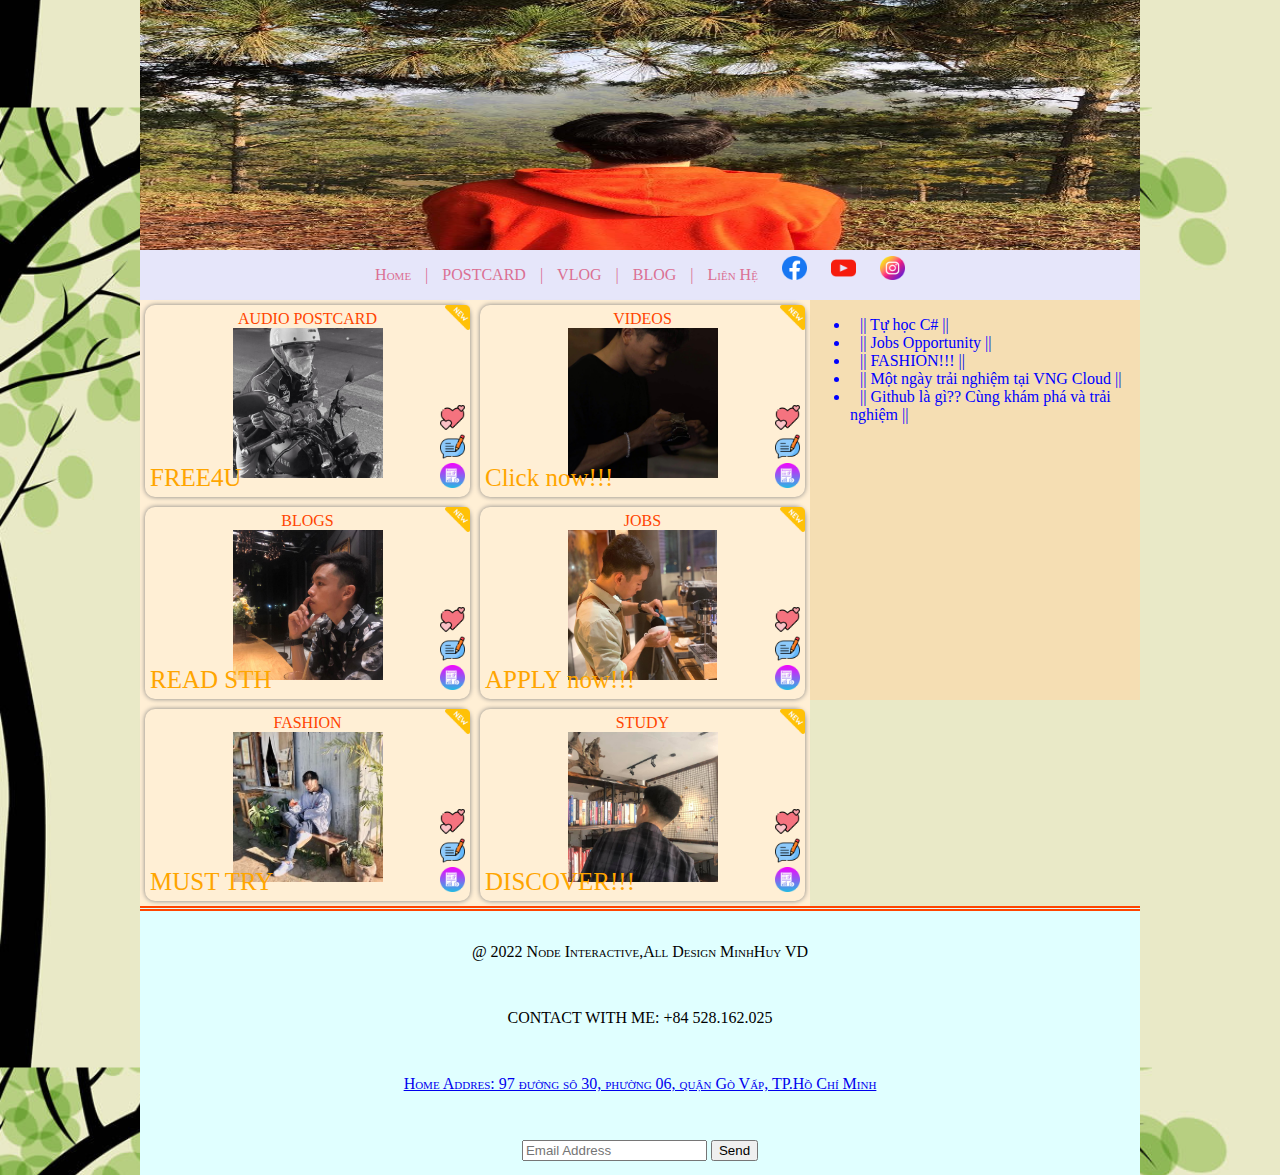
<file: index.html>
<!DOCTYPE html>
<html lang="en">
<head>
    <meta charset="UTF-8">
    <meta http-equiv="X-UA-Compatible" content="IE=edge">
    <meta name="viewport" content="width=device-width, initial-scale=1.0">
    <title>Võ Đình Minh Huy</title>
</head>
<link rel="stylesheet" href="1.Css/baivlab2.css">
<body>
    <div class="container">
        <header></header>
        <nav>
            <a href="index.html">Home</a> |
            <a href="postcard.html">POSTCARD</a> |
            <a href="vlog.html">VLOG</a> |
            <a href="blog.html">BLOG</a> |
            <a href="lienhe.html">Liên Hệ</a>
            <a href="https://www.facebook.com/vdminhhuy/"><img src="hinhanh/facebook.png" width="25px" height="24px"></a>
            <a href="https://www.youtube.com/watch?v=WuhfQRljrck"><img src="hinhanh/youtube.png" width="25px" height="24px"></a>
            <a href="https://www.instagram.com/vdmhuy/"><img src="hinhanh/instagram.png" width="25px" height="24px"></a>
        </nav>
        <article>
            <div class="col-25">
                <div class="prod">
                    <div class="name">AUDIO POSTCARD</div>
                    <img class="image" src="hinhanh/audio.jpg" />
                    <div class="welcome">FREE4U</div>
                    <div class="icons">
                    <img src="hinhanh/heart.png" width="500%">
                    <img src="hinhanh/comment.png"  width="500%">
                    <img src="hinhanh/download.png"  width="500%">
                    </div>
                    <img class="new-icon" src="hinhanh/new.png" />
                </div>
            </div>
            <div class="col-25">
                <div class="prod">
                    <div class="name">VIDEOS</div>
                    <img class="image" src="hinhanh/vlog.jpg" />
                    <div class="welcome">Click now!!!</div>
                    <div class="icons">
                    <img src="hinhanh/heart.png" width="500%" >
                    <img src="hinhanh/comment.png"  width="500%">
                    <img src="hinhanh/download.png"  width="500%">
                    </div>
                    <img class="new-icon" src="hinhanh/new.png" />
                </div>
            </div>
            <div class="col-25">
                <div class="prod">
                    <div class="name">BLOGS</div>
                    <img class="image" src="hinhanh/blog.jpg" />
                    <div class="welcome">READ STH</div>
                    <div class="icons">
                    <img src="hinhanh/heart.png"  width="500%" >
                    <img src="hinhanh/comment.png"  width="500%">
                    <img src="hinhanh/download.png"  width="500%">
                    </div>
                    <img class="new-icon" src="hinhanh/new.png" />
                </div>
            </div>
            <div class="col-25">
                <div class="prod">
                    <div class="name">JOBS</div>
                    <img class="image" src="hinhanh/job.jpg" />
                    <div class="welcome">APPLY now!!!</div>
                    <div class="icons">
                    <img src="hinhanh/heart.png"  width="500%" >
                    <img src="hinhanh/comment.png"  width="500%">
                    <img src="hinhanh/download.png"  width="500%">
                    </div>
                    <img class="new-icon" src="hinhanh/new.png" />
                </div>       
            </div>
            <div class="col-25">
                <div class="prod">
                    <div class="name">FASHION</div>
                    <img class="image" src="hinhanh/fashion.jpg" />
                    <div class="welcome">MUST TRY</div>
                    <div class="icons">
                    <img src="hinhanh/heart.png"  width="500%" >
                    <img src="hinhanh/comment.png"  width="500%">
                    <img src="hinhanh/download.png"  width="500%">
                    </div>
                    <img class="new-icon" src="hinhanh/new.png" />
                </div>        
            </div>
            <div class="col-25">
                <div class="prod">
                    <div class="name">STUDY</div>
                    <img class="image" src="hinhanh/study.jpg" />
                    <div class="welcome">DISCOVER!!!</div>
                    <div class="icons">
                    <img src="hinhanh/heart.png"  width="500%" >
                    <img src="hinhanh/comment.png"  width="500%">
                    <img src="hinhanh/download.png"  width="500%">
                    </div>
                    <img class="new-icon" src="hinhanh/new.png" />
                </div>              
            </div>
        </article>
        <aside>
            <ul>
                <li><a href="https://www.w3schools.com/cs/index.php">|| Tự học C# ||</a></li>
                <li><a href="https://topdev.vn/viec-lam-it/">|| Jobs Opportunity ||</a></li>
                <li><a href="https://www.levi.com/US/en_US/?Camp=SEM*EC*US*EN*Manual_Levis_Brand_Core_OnlineStore_Microsoft_Neutral_US_EN_Remarketing*brand*bing*rmktg*20220307*&&msclkid=8af6ac9d196612323a70cfdacd74b8ce&gclid=8af6ac9d196612323a70cfdacd74b8ce&gclsrc=3p.ds">|| FASHION!!! ||</a></li>
                <li><a href="https://www.youtube.com/watch?v=gZUg1AxNmsY">|| Một ngày trải nghiệm tại VNG Cloud ||</a></li>
                <li><a href="https://github.com/">|| Github là gì?? Cùng khám phá và trải nghiệm ||</a></li>
            </ul>
        </aside>
        <footer>
            <p>@ 2022 Node Interactive,All Design MinhHuy VD</p>
            <p>CONTACT WITH ME: +84 528.162.025</p>
            <a href="https://www.google.com/maps/place/97+S%E1%BB%91+30,+Ph%C6%B0%E1%BB%9Dng+6,+G%C3%B2+V%E1%BA%A5p,+Th%C3%A0nh+ph%E1%BB%91+H%E1%BB%93+Ch%C3%AD+Minh,+Vi%E1%BB%87t+Nam/@10.8449356,106.6760264,17z/data=!3m1!4b1!4m5!3m4!1s0x3175284d62201eb7:0x1745e7d6ac721cf8!8m2!3d10.8449356!4d106.6782151"><p>Home Addres: 97 đường sô 30, phường 06, quận Gò Vấp, TP.Hồ Chí Minh</p></a>
            <div>
                <input type="text" placeholder="Email Address">
                <button class="btn btn-ft">Send</button>
            </div> 
        </footer>
    </div>
</body>
</html>
</file>
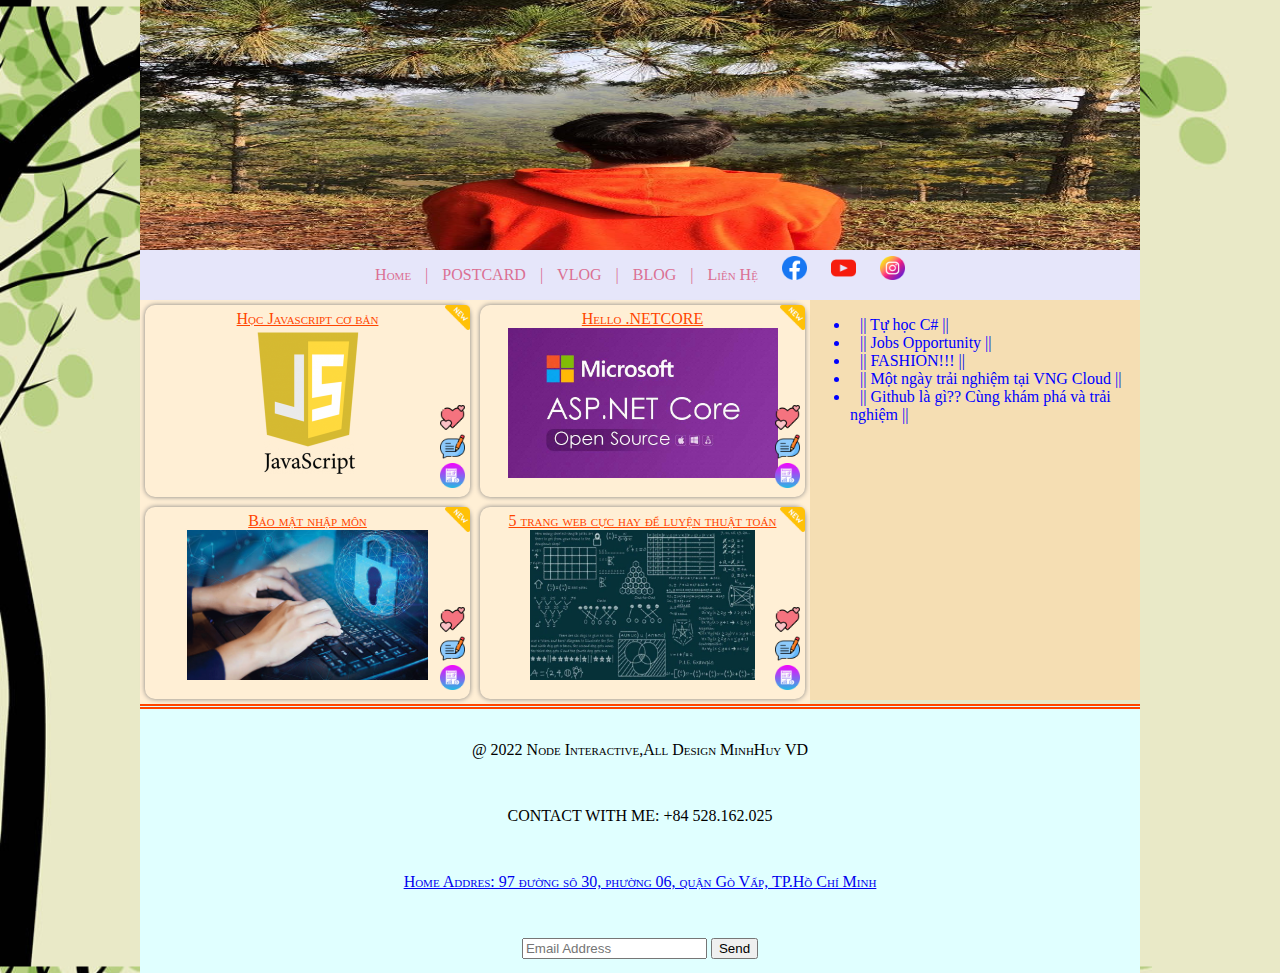
<file: blog.html>
<!DOCTYPE html>
<html lang="en">
<head>
    <meta charset="UTF-8">
    <meta http-equiv="X-UA-Compatible" content="IE=edge">
    <meta name="viewport" content="width=device-width, initial-scale=1.0">
    <title>BLOGS</title>
</head>
<link rel="stylesheet" href="1.Css/blog.css">
<body>
    <div class="container">
        <header></header>
        <nav>
            <a href="index.html">Home</a> |
            <a href="postcard.html">POSTCARD</a> |
            <a href="vlog.html">VLOG</a> |
            <a href="blog.html">BLOG</a> |
            <a href="lienhe.html">Liên Hệ</a>
            <a href="https://www.facebook.com/vdminhhuy/"><img src="hinhanh/facebook.png" width="25px" height="24px"></a>
            <a href="https://www.youtube.com/watch?v=WuhfQRljrck"><img src="hinhanh/youtube.png" width="25px" height="24px"></a>
            <a href="https://www.instagram.com/vdmhuy/"><img src="hinhanh/instagram.png" width="25px" height="24px"></a>
        </nav>
        <article>
            <div class="col-25">
                <div class="prod">
                    <div class="name"><a href="https://toidicodedao.com/2016/03/08/series-javascript-sida-bind-call-va-apply-trong-javascript/">Học Javascript cơ bản</a></div>
                    <img class="image" src="hinhanh/b1a.png" />
                    <div class="icons">
                    <img src="hinhanh/heart.png" width="500%">
                    <img src="hinhanh/comment.png"  width="500%">
                    <img src="hinhanh/download.png"  width="500%">
                    </div>
                    <img class="new-icon" src="hinhanh/new.png" />
                </div>
            </div>
            <div class="col-25">
                <div class="prod">
                    <div class="name"><a href="https://toidicodedao.com/2016/07/12/series-c-hay-ho-hello-net-core/">Hello .NETCORE</a></div>
                    <img class="image" src="hinhanh/b2.jpeg" />
                    <div class="icons">
                    <img src="hinhanh/heart.png" width="500%" >
                    <img src="hinhanh/comment.png"  width="500%">
                    <img src="hinhanh/download.png"  width="500%">
                    </div>
                    <img class="new-icon" src="hinhanh/new.png" />
                </div>
            </div>
            <div class="col-25">
                <div class="prod">
                    <div class="name"><a href="http://security.toidicodedao.com/?utm_source=blog_sidebar">Bảo mật nhập môn</a></div>
                    <img class="image" src="hinhanh/b3.gif" />
                    <div class="icons">
                    <img src="hinhanh/heart.png"  width="500%" >
                    <img src="hinhanh/comment.png"  width="500%">
                    <img src="hinhanh/download.png"  width="500%">
                    </div>
                    <img class="new-icon" src="hinhanh/new.png" />
                </div>
            </div>
            <div class="col-25">
                <div class="prod">
                    <div class="name"><a href="https://toidicodedao.com/2020/04/21/5-trang-web-cuc-hay-de-luyen-thuat-toan-hoc-lap-trinh/">5 trang web cực hay để luyện thuật toán</a></div>
                    <img class="image" src="hinhanh/b4.jpg" />
                    <div class="icons">
                    <img src="hinhanh/heart.png"  width="500%" >
                    <img src="hinhanh/comment.png"  width="500%">
                    <img src="hinhanh/download.png"  width="500%">
                    </div>
                    <img class="new-icon" src="hinhanh/new.png" />
                </div>       
            </div>
        </article>
        <aside>
            <ul>
                <li><a href="https://www.w3schools.com/cs/index.php">|| Tự học C# ||</a></li>
                <li><a href="https://topdev.vn/viec-lam-it/">|| Jobs Opportunity ||</a></li>
                <li><a href="https://www.levi.com/US/en_US/?Camp=SEM*EC*US*EN*Manual_Levis_Brand_Core_OnlineStore_Microsoft_Neutral_US_EN_Remarketing*brand*bing*rmktg*20220307*&&msclkid=8af6ac9d196612323a70cfdacd74b8ce&gclid=8af6ac9d196612323a70cfdacd74b8ce&gclsrc=3p.ds">|| FASHION!!! ||</a></li>
                <li><a href="https://www.youtube.com/watch?v=gZUg1AxNmsY">|| Một ngày trải nghiệm tại VNG Cloud ||</a></li>
                <li><a href="https://github.com/">|| Github là gì?? Cùng khám phá và trải nghiệm ||</a></li>
            </ul>
        </aside>
        <footer>
            <p>@ 2022 Node Interactive,All Design MinhHuy VD</p>
            <p>CONTACT WITH ME: +84 528.162.025</p>
            <a href="https://www.google.com/maps/place/97+S%E1%BB%91+30,+Ph%C6%B0%E1%BB%9Dng+6,+G%C3%B2+V%E1%BA%A5p,+Th%C3%A0nh+ph%E1%BB%91+H%E1%BB%93+Ch%C3%AD+Minh,+Vi%E1%BB%87t+Nam/@10.8449356,106.6760264,17z/data=!3m1!4b1!4m5!3m4!1s0x3175284d62201eb7:0x1745e7d6ac721cf8!8m2!3d10.8449356!4d106.6782151"><p>Home Addres: 97 đường sô 30, phường 06, quận Gò Vấp, TP.Hồ Chí Minh</p></a>
            <div>
                <input type="text" placeholder="Email Address">
                <button class="btn btn-ft">Send</button>
            </div> 
        </footer>
    </div>
</body>
</html>
</file>
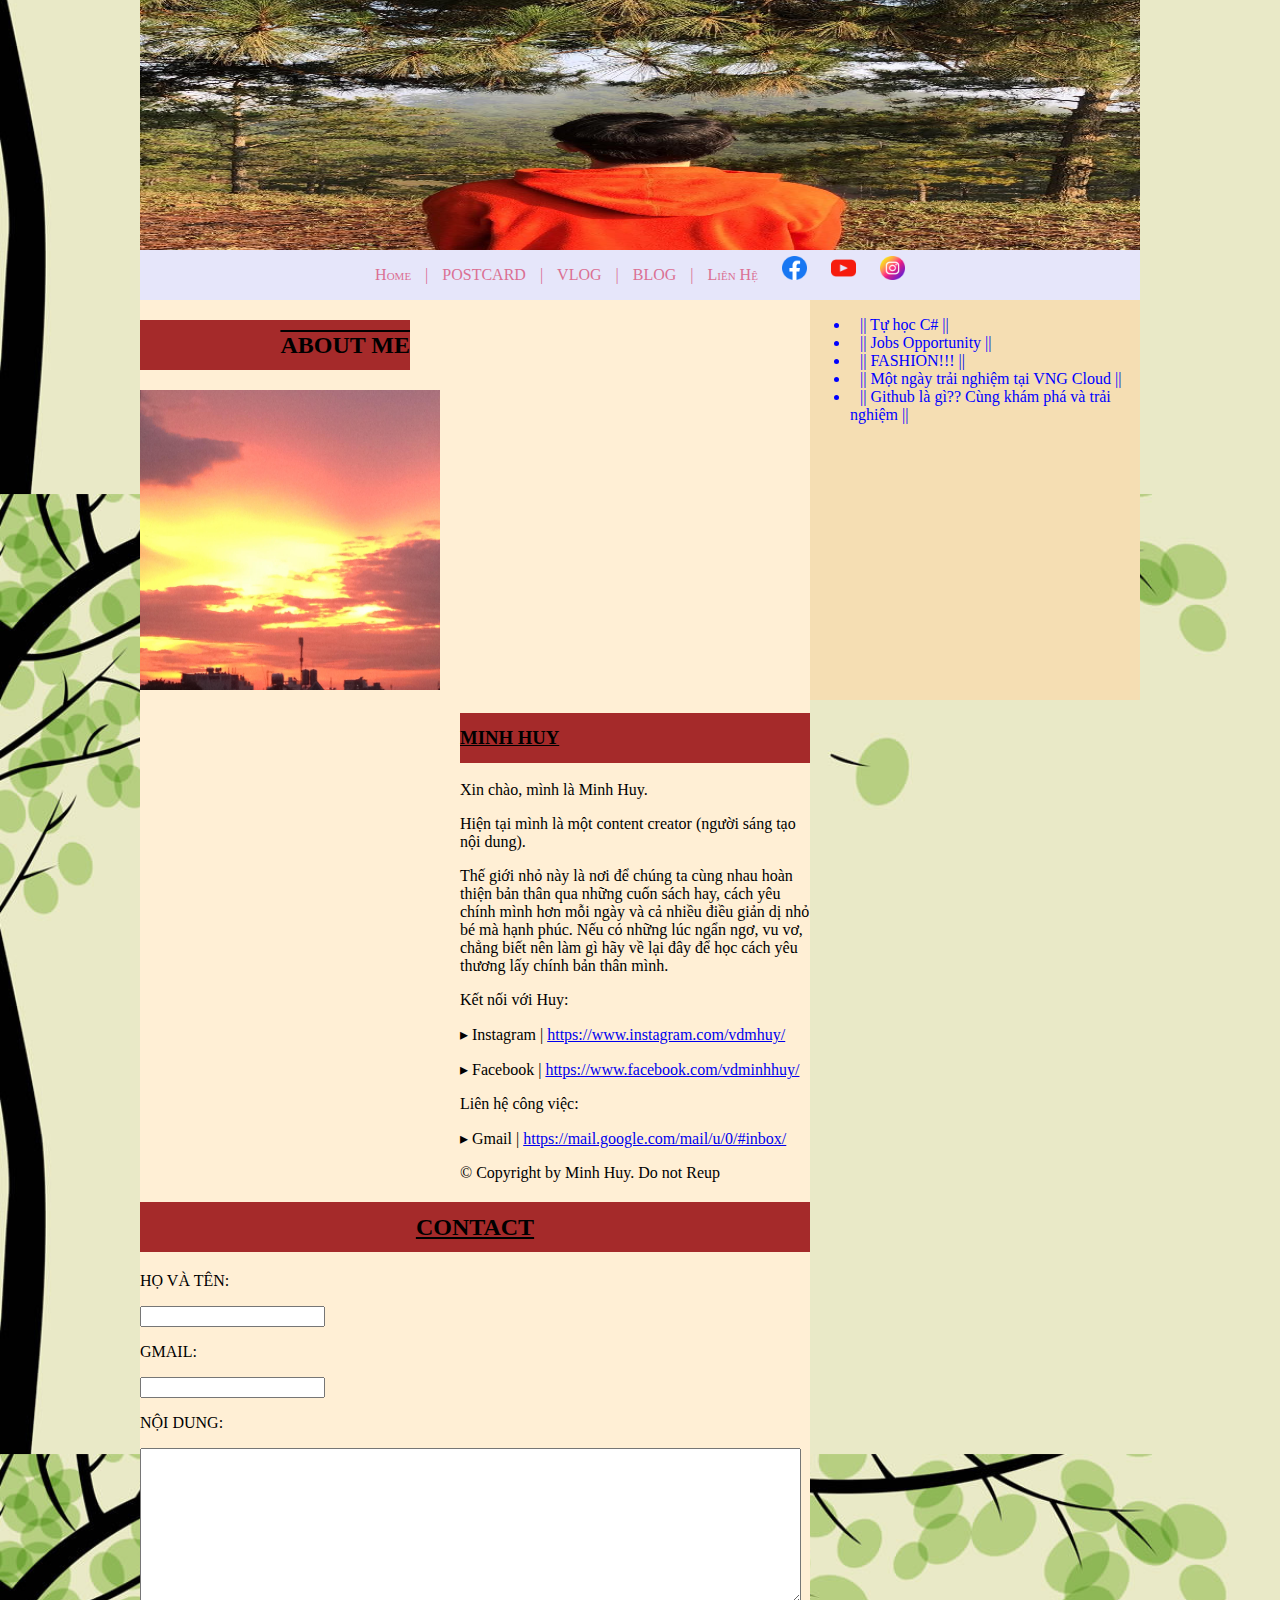
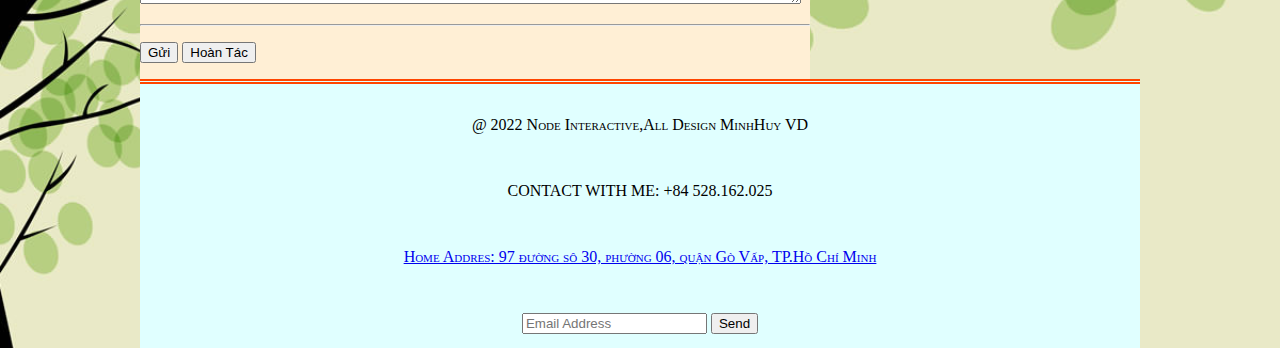
<file: lienhe.html>
<!DOCTYPE html>
<html lang="en">
<head>
    <meta charset="UTF-8">
    <meta http-equiv="X-UA-Compatible" content="IE=edge">
    <meta name="viewport" content="width=device-width, initial-scale=1.0">
    <title>About Me!!!</title>
</head>
<link rel="stylesheet" href="1.Css/lienhe.css">
<body>
    <div class="container">
        <header></header>
        <nav>
            <a href="index.html">Home</a> |
            <a href="postcard.html">POSTCARD</a> |
            <a href="vlog.html">VLOG</a> |
            <a href="blog.html">BLOG</a> |
            <a href="lienhe.html">Liên Hệ</a>
            <a href="https://www.facebook.com/vdminhhuy/"><img src="hinhanh/facebook.png" width="25px" height="24px"></a>
            <a href="https://www.youtube.com/watch?v=WuhfQRljrck"><img src="hinhanh/youtube.png" width="25px" height="24px"></a>
            <a href="https://www.instagram.com/vdmhuy/"><img src="hinhanh/instagram.png" width="25px" height="24px"></a>
        </nav>
        <article>
            <div class="Nhan1"><h2>ABOUT ME</h2></div>
            <img src="hinhanh/anhlienhe.jpg" width="300px" height="300px">
            <div class="ND">
                <h3>MINH HUY</h3>
                <p>Xin chào, mình là Minh Huy.</p> 
                <p>Hiện tại mình là một content creator (người sáng tạo nội dung).</p>
                <p>Thế giới nhỏ này là nơi để chúng ta cùng nhau hoàn thiện bản thân qua những cuốn sách hay, cách yêu chính mình hơn mỗi ngày và cả nhiều điều giản dị nhỏ bé mà hạnh phúc. Nếu có những lúc ngẩn ngơ, vu vơ, chẳng biết nên làm gì hãy về lại đây để học cách yêu thương lấy chính bản thân mình. </p>
                <p>Kết nối với Huy:</p>
                <p>▸ Instagram | <a href="https://www.instagram.com/vdmhuy/">https://www.instagram.com/vdmhuy/</a></p>
                <p>▸ Facebook  | <a href="https://www.facebook.com/vdminhhuy/">https://www.facebook.com/vdminhhuy/</a></p>
                <p>Liên hệ công việc:</p>
                <p>▸ Gmail     | <a href="https://mail.google.com/mail/u/0/#inbox">https://mail.google.com/mail/u/0/#inbox/</a></p>
                <p>© Copyright by Minh Huy. Do not Reup</p>
            </div>
            <div class="Nhan2"><h2>CONTACT</h2></div>
            <p class="text"><label>HỌ VÀ TÊN:</label></p> 
            <p><input type="text"></p>
            <p class="text"><label>GMAIL:</label></p>
            <p><input type="text"></p>
            <p class="text"><label>NỘI DUNG:</label></p>
            <p>
                <textarea name="" id="" cols="80" rows="10"></textarea>
            </p>
            <hr>
            <p>
                <input type="button" value="Gửi">
                <input type="reset" value="Hoàn Tác">
            </p>
        </article>
        <aside>
            <ul>
                <li><a href="https://www.w3schools.com/cs/index.php">|| Tự học C# ||</a></li>
                <li><a href="https://topdev.vn/viec-lam-it/">|| Jobs Opportunity ||</a></li>
                <li><a href="https://www.levi.com/US/en_US/?Camp=SEM*EC*US*EN*Manual_Levis_Brand_Core_OnlineStore_Microsoft_Neutral_US_EN_Remarketing*brand*bing*rmktg*20220307*&&msclkid=8af6ac9d196612323a70cfdacd74b8ce&gclid=8af6ac9d196612323a70cfdacd74b8ce&gclsrc=3p.ds">|| FASHION!!! ||</a></li>
                <li><a href="https://www.youtube.com/watch?v=gZUg1AxNmsY">|| Một ngày trải nghiệm tại VNG Cloud ||</a></li>
                <li><a href="https://github.com/">|| Github là gì?? Cùng khám phá và trải nghiệm ||</a></li>
            </ul>
        </aside>
        <footer>
            <p>@ 2022 Node Interactive,All Design MinhHuy VD</p>
            <p>CONTACT WITH ME: +84 528.162.025</p>
            <a href="https://www.google.com/maps/place/97+S%E1%BB%91+30,+Ph%C6%B0%E1%BB%9Dng+6,+G%C3%B2+V%E1%BA%A5p,+Th%C3%A0nh+ph%E1%BB%91+H%E1%BB%93+Ch%C3%AD+Minh,+Vi%E1%BB%87t+Nam/@10.8449356,106.6760264,17z/data=!3m1!4b1!4m5!3m4!1s0x3175284d62201eb7:0x1745e7d6ac721cf8!8m2!3d10.8449356!4d106.6782151"><p>Home Addres: 97 đường sô 30, phường 06, quận Gò Vấp, TP.Hồ Chí Minh</p></a>
            <div>
                <input type="text" placeholder="Email Address">
                <button class="btn btn-ft">Send</button>
            </div> 
        </footer>
    </div>
</body>
</html>
</file>
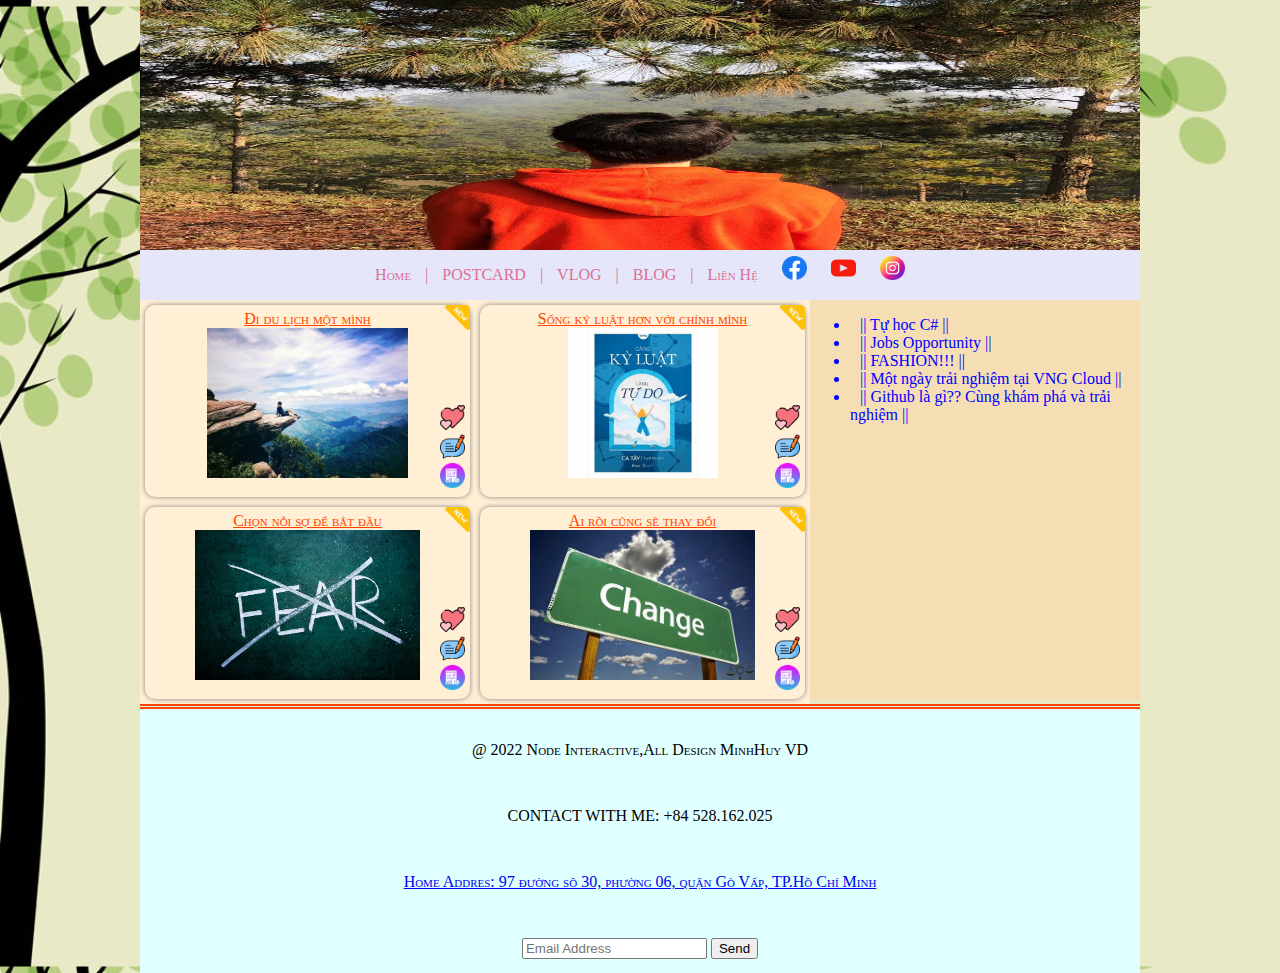
<file: postcard.html>
<!DOCTYPE html>
<html lang="en">
<head>
    <meta charset="UTF-8">
    <meta http-equiv="X-UA-Compatible" content="IE=edge">
    <meta name="viewport" content="width=device-width, initial-scale=1.0">
    <title>POSTCARD</title>
</head>
<link rel="stylesheet" href="1.Css/postcard.css">
<body>
    <div class="container">
        <header></header>
        <nav>
            <a href="index.html">Home</a> |
            <a href="postcard.html">POSTCARD</a> |
            <a href="vlog.html">VLOG</a> |
            <a href="blog.html">BLOG</a> |
            <a href="lienhe.html">Liên Hệ</a>
            <a href="https://www.facebook.com/vdminhhuy/"><img src="hinhanh/facebook.png" width="25px" height="24px"></a>
            <a href="https://www.youtube.com/watch?v=WuhfQRljrck"><img src="hinhanh/youtube.png" width="25px" height="24px"></a>
            <a href="https://www.instagram.com/vdmhuy/"><img src="hinhanh/instagram.png" width="25px" height="24px"></a>
        </nav>
        <article>
            <div class="col-25">
                <div class="prod">
                    <div class="name"><a href="https://sunhuyn.wixsite.com/sunhuyn/podcast/episode/4b38dff3/30-di-du-lich-mot-minh">Đi du lịch một mình</a></div>
                    <img class="image" src="hinhanh/p1.png" />
                    <div class="icons">
                    <img src="hinhanh/heart.png" width="500%">
                    <img src="hinhanh/comment.png"  width="500%">
                    <img src="hinhanh/download.png"  width="500%">
                    </div>
                    <img class="new-icon" src="hinhanh/new.png" />
                </div>
            </div>
            <div class="col-25">
                <div class="prod">
                    <div class="name"><a href="https://sunhuyn.wixsite.com/sunhuyn/podcast/episode/1dca1819/song-ky-luat-hon-voi-chinh-minh-live-stream">Sống kỷ luật hơn với chính mình</a></div>
                    <img class="image" src="hinhanh/p2.png" />
                    <div class="icons">
                    <img src="hinhanh/heart.png" width="500%" >
                    <img src="hinhanh/comment.png"  width="500%">
                    <img src="hinhanh/download.png"  width="500%">
                    </div>
                    <img class="new-icon" src="hinhanh/new.png" />
                </div>
            </div>
            <div class="col-25">
                <div class="prod">
                    <div class="name"><a href="https://sunhuyn.wixsite.com/sunhuyn/podcast/episode/4cb7b708/35-chon-noi-so-de-bat-dau">Chọn nỗi sợ để bắt đầu</a></div>
                    <img class="image" src="hinhanh/p3.jpg" />
                    <div class="icons">
                    <img src="hinhanh/heart.png"  width="500%" >
                    <img src="hinhanh/comment.png"  width="500%">
                    <img src="hinhanh/download.png"  width="500%">
                    </div>
                    <img class="new-icon" src="hinhanh/new.png" />
                </div>
            </div>
            <div class="col-25">
                <div class="prod">
                    <div class="name"><a href="https://sunhuyn.wixsite.com/sunhuyn/podcast/episode/27dd01b8/28-ai-roi-cung-se-thay-doi">Ai rồi cũng sẽ thay đổi</a></div>
                    <img class="image" src="hinhanh/p4a.png" />
                    <div class="icons">
                    <img src="hinhanh/heart.png"  width="500%" >
                    <img src="hinhanh/comment.png"  width="500%">
                    <img src="hinhanh/download.png"  width="500%">
                    </div>
                    <img class="new-icon" src="hinhanh/new.png" />
                </div>       
            </div>
        </article>
        <aside>
            <ul>
                <li><a href="https://www.w3schools.com/cs/index.php">|| Tự học C# ||</a></li>
                <li><a href="https://topdev.vn/viec-lam-it/">|| Jobs Opportunity ||</a></li>
                <li><a href="https://www.levi.com/US/en_US/?Camp=SEM*EC*US*EN*Manual_Levis_Brand_Core_OnlineStore_Microsoft_Neutral_US_EN_Remarketing*brand*bing*rmktg*20220307*&&msclkid=8af6ac9d196612323a70cfdacd74b8ce&gclid=8af6ac9d196612323a70cfdacd74b8ce&gclsrc=3p.ds">|| FASHION!!! ||</a></li>
                <li><a href="https://www.youtube.com/watch?v=gZUg1AxNmsY">|| Một ngày trải nghiệm tại VNG Cloud ||</a></li>
                <li><a href="https://github.com/">|| Github là gì?? Cùng khám phá và trải nghiệm ||</a></li>
            </ul>
        </aside>
        <footer>
            <p>@ 2022 Node Interactive,All Design MinhHuy VD</p>
            <p>CONTACT WITH ME: +84 528.162.025</p>
            <a href="https://www.google.com/maps/place/97+S%E1%BB%91+30,+Ph%C6%B0%E1%BB%9Dng+6,+G%C3%B2+V%E1%BA%A5p,+Th%C3%A0nh+ph%E1%BB%91+H%E1%BB%93+Ch%C3%AD+Minh,+Vi%E1%BB%87t+Nam/@10.8449356,106.6760264,17z/data=!3m1!4b1!4m5!3m4!1s0x3175284d62201eb7:0x1745e7d6ac721cf8!8m2!3d10.8449356!4d106.6782151"><p>Home Addres: 97 đường sô 30, phường 06, quận Gò Vấp, TP.Hồ Chí Minh</p></a>
            <div>
                <input type="text" placeholder="Email Address">
                <button class="btn btn-ft">Send</button>
            </div> 
        </footer>
    </div>
</body>
</html>
</file>
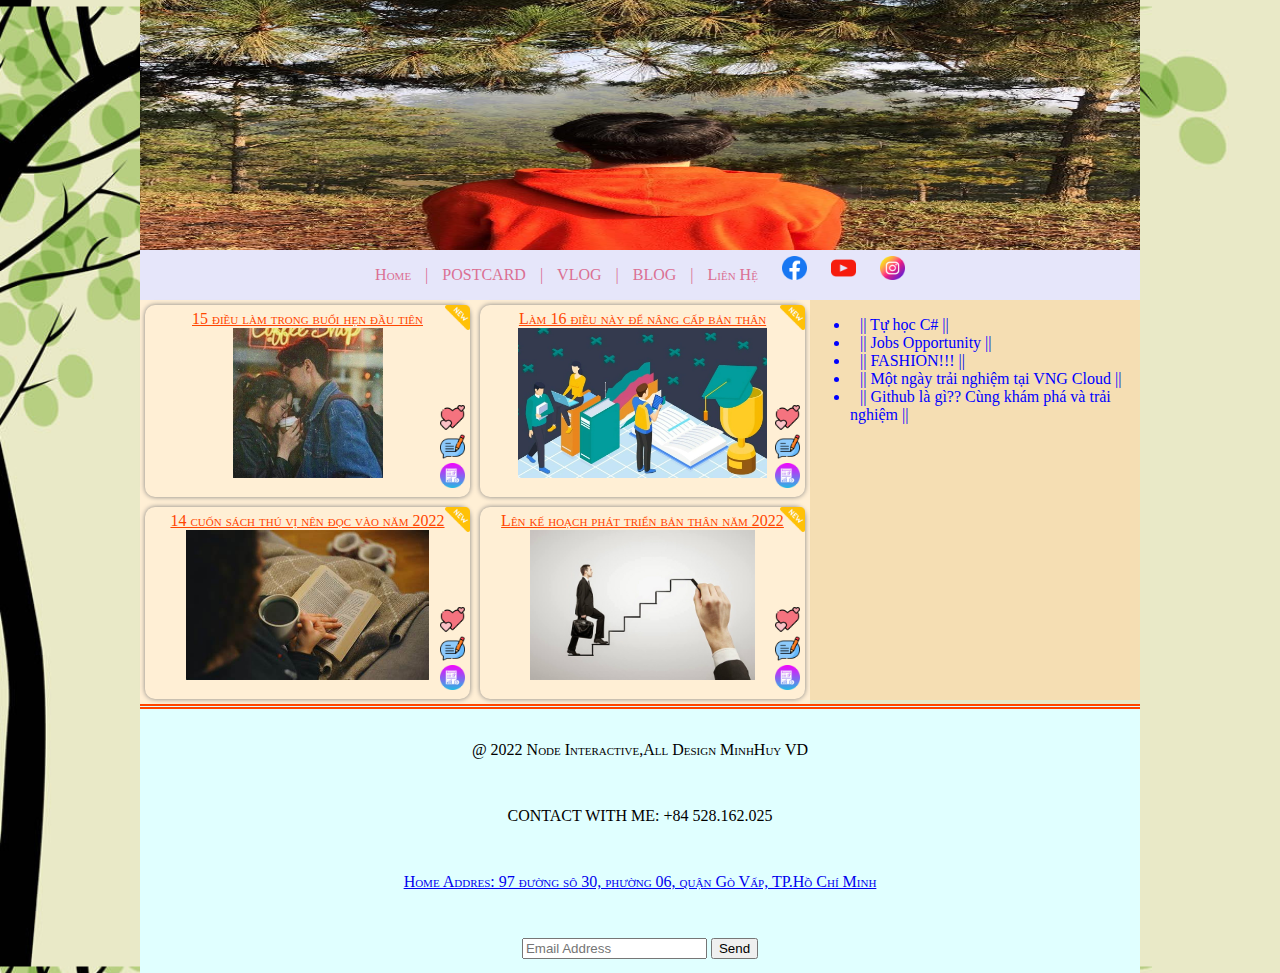
<file: vlog.html>
<!DOCTYPE html>
<html lang="en">
<head>
    <meta charset="UTF-8">
    <meta http-equiv="X-UA-Compatible" content="IE=edge">
    <meta name="viewport" content="width=device-width, initial-scale=1.0">
    <title>VLOGS</title>
</head>
<link rel="stylesheet" href="1.Css/vlog.css">
<body>
    <div class="container">
        <header></header>
        <nav>
            <a href="index.html">Home</a> |
            <a href="postcard.html">POSTCARD</a> |
            <a href="vlog.html">VLOG</a> |
            <a href="blog.html">BLOG</a> |
            <a href="lienhe.html">Liên Hệ</a>
            <a href="https://www.facebook.com/vdminhhuy/"><img src="hinhanh/facebook.png" width="25px" height="24px"></a>
            <a href="https://www.youtube.com/watch?v=WuhfQRljrck"><img src="hinhanh/youtube.png" width="25px" height="24px"></a>
            <a href="https://www.instagram.com/vdmhuy/"><img src="hinhanh/instagram.png" width="25px" height="24px"></a>
        </nav>
        <article>
            <div class="col-25">
                <div class="prod">
                    <div class="name"><a href="https://sunhuyn.wixsite.com/sunhuyn/vlog#">15 điều làm trong buổi hẹn đầu tiên</a></div>
                    <img class="image" src="hinhanh/v1.png" />
                    <div class="icons">
                    <img src="hinhanh/heart.png" width="500%">
                    <img src="hinhanh/comment.png"  width="500%">
                    <img src="hinhanh/download.png"  width="500%">
                    </div>
                    <img class="new-icon" src="hinhanh/new.png" />
                </div>
            </div>
            <div class="col-25">
                <div class="prod">
                    <div class="name"><a href="https://sunhuyn.wixsite.com/sunhuyn/vlog#">Làm 16 điều này để nâng cấp bản thân</a></div>
                    <img class="image" src="hinhanh/v2.png" />
                    <div class="icons">
                    <img src="hinhanh/heart.png" width="500%" >
                    <img src="hinhanh/comment.png"  width="500%">
                    <img src="hinhanh/download.png"  width="500%">
                    </div>
                    <img class="new-icon" src="hinhanh/new.png" />
                </div>
            </div>
            <div class="col-25">
                <div class="prod">
                    <div class="name"><a href="https://sunhuyn.wixsite.com/sunhuyn/vlog#">14 cuốn sách thú vị nên đọc vào năm 2022</a></div>
                    <img class="image" src="hinhanh/v3.png" />
                    <div class="icons">
                    <img src="hinhanh/heart.png"  width="500%" >
                    <img src="hinhanh/comment.png"  width="500%">
                    <img src="hinhanh/download.png"  width="500%">
                    </div>
                    <img class="new-icon" src="hinhanh/new.png" />
                </div>
            </div>
            <div class="col-25">
                <div class="prod">
                    <div class="name"><a href="https://sunhuyn.wixsite.com/sunhuyn/vlog#">Lên kế hoạch phát triển bản thân năm 2022</a></div>
                    <img class="image" src="hinhanh/v.jpg" />
                    <div class="icons">
                    <img src="hinhanh/heart.png"  width="500%" >
                    <img src="hinhanh/comment.png"  width="500%">
                    <img src="hinhanh/download.png"  width="500%">
                    </div>
                    <img class="new-icon" src="hinhanh/new.png" />
                </div>       
            </div>
        </article>
        <aside>
            <ul>
                <li><a href="https://www.w3schools.com/cs/index.php">|| Tự học C# ||</a></li>
                <li><a href="https://topdev.vn/viec-lam-it/">|| Jobs Opportunity ||</a></li>
                <li><a href="https://www.levi.com/US/en_US/?Camp=SEM*EC*US*EN*Manual_Levis_Brand_Core_OnlineStore_Microsoft_Neutral_US_EN_Remarketing*brand*bing*rmktg*20220307*&&msclkid=8af6ac9d196612323a70cfdacd74b8ce&gclid=8af6ac9d196612323a70cfdacd74b8ce&gclsrc=3p.ds">|| FASHION!!! ||</a></li>
                <li><a href="https://www.youtube.com/watch?v=gZUg1AxNmsY">|| Một ngày trải nghiệm tại VNG Cloud ||</a></li>
                <li><a href="https://github.com/">|| Github là gì?? Cùng khám phá và trải nghiệm ||</a></li>
            </ul>
        </aside>
        <footer>
            <p>@ 2022 Node Interactive,All Design MinhHuy VD</p>
            <p>CONTACT WITH ME: +84 528.162.025</p>
            <a href="https://www.google.com/maps/place/97+S%E1%BB%91+30,+Ph%C6%B0%E1%BB%9Dng+6,+G%C3%B2+V%E1%BA%A5p,+Th%C3%A0nh+ph%E1%BB%91+H%E1%BB%93+Ch%C3%AD+Minh,+Vi%E1%BB%87t+Nam/@10.8449356,106.6760264,17z/data=!3m1!4b1!4m5!3m4!1s0x3175284d62201eb7:0x1745e7d6ac721cf8!8m2!3d10.8449356!4d106.6782151"><p>Home Addres: 97 đường sô 30, phường 06, quận Gò Vấp, TP.Hồ Chí Minh</p></a>
            <div>
                <input type="text" placeholder="Email Address">
                <button class="btn btn-ft">Send</button>
            </div> 
        </footer>
    </div>
</body>
</html>
</file>
<file: 1.Css/baivlab2.css>
body{
    padding: 0px;
    margin: 0px;
    background-image: url(imgcss/hinh-nen-cho-powerpoint-cay-va-la_092716898.jpg);
    background-position: center center;
    background-size: 100%;
}
.container{
    max-width: 1000px;
    margin: 0 auto;
}
.container > header{
    background-image: url(imgcss/vdmhlogo.jpg);
    background-size: 100% 100%;
    height: 0px;
    padding-bottom: 25%;
}
.container > nav{
    width: 100%;
    height: 50px;
    background-color: lavender;
}
.container > nav {
    color: palevioletred;
    text-align: center;
    font-variant:small-caps;
    line-height: 50px;
} 
.container > nav > a{
    color:palevioletred;
    text-decoration:none;
    margin:0 10px;
} 
.container > nav > a:hover{
    color: yellowgreen;
    text-decoration: underline;
}
.container > article{
    min-height:400px;
    width:67%;
    background-color:papayawhip;
    float:left;
} 
.container > aside{
    min-height:400px;
    width:33%;
    background-color:wheat;
    float:right;
    color: blue;
    
} 
.container > footer{
    border-top:5px double orangered;
    line-height:50px;
    background-color:lightcyan;
    text-align:center;
    font-variant:small-caps;
    clear:both;
} 
.container > aside > ul > li >a{
    color: blue;
    text-decoration: none;
    margin: 0 10px;
}
.container > aside > ul > li > a:hover{
    color: seagreen;
    text-decoration: underline;
}
.container > article > .col-25{
    width:50%;
    float:left;
    left: -200px;
}
.container > article > .col-25:hover{
    box-shadow:0 0 20px 20px peru ;
    background-color:aqua;
}
.prod{
    border-radius:10px;
    box-shadow:0 0 5px gray;
    margin:5px;
    padding:5px;
    text-align:center;
    position:relative;
}
.prod>.name{
    font-variant:small-caps;
    color:orangered;
}
.prod>.image{
    max-width:98%;
    height:150px;
    margin-bottom:10px;
}
.prod>.welcome{
    position:absolute;
    left:5px;
    bottom:5px;
    font-family:Impact;
    font-size:25px;
    color:orange;
}
.prod>.icons{
    position:absolute;
    right:25px;
    bottom:5px;
    width:5px;
}
.prod>.new-icon{
    width: 25px;
    position:absolute;
    top:0px;
    right:0px;
}
</file>
<file: 1.Css/blog.css>
body{
    padding: 0px;
    margin: 0px;
    background-image: url(imgcss/hinh-nen-cho-powerpoint-cay-va-la_092716898.jpg);
    background-position: center center;
    background-size: 100%;
}
.container{
    max-width: 1000px;
    margin: 0 auto;
}
.container > header{
    background-image: url(imgcss/vdmhlogo.jpg);
    background-size: 100% 100%;
    height: 0px;
    padding-bottom: 25%;
}
.container > nav{
    width: 100%;
    height: 50px;
    background-color: lavender;
}
.container > nav {
    color: palevioletred;
    text-align: center;
    font-variant:small-caps;
    line-height: 50px;
} 
.container > nav > a{
    color:palevioletred;
    text-decoration:none;
    margin:0 10px;
} 
.container > nav > a:hover{
    color: yellowgreen;
    text-decoration: underline;
}
.container > article{
    min-height:400px;
    width:67%;
    background-color:papayawhip;
    float:left;
} 
.container > aside{
    min-height:400px;
    width:33%;
    background-color:wheat;
    float:right;
    color: blue;
    
} 
.container > footer{
    border-top:5px double orangered;
    line-height:50px;
    background-color:lightcyan;
    text-align:center;
    font-variant:small-caps;
    clear:both;
} 
.container > aside > ul > li >a{
    color: blue;
    text-decoration: none;
    margin: 0 10px;
}
.container > aside > ul > li > a:hover{
    color: seagreen;
    text-decoration: underline;
}
.container > article > .col-25{
    width:50%;
    float:left;
    left: -200px;
}
.container > article > .col-25:hover{
    box-shadow:0 0 20px 20px peru ;
    background-color:aqua;
}
.prod{
    border-radius:10px;
    box-shadow:0 0 5px gray;
    margin:5px;
    padding:5px;
    text-align:center;
    position:relative;
}
.prod>.name>a{
    font-variant:small-caps;
    color:orangered;
}
.prod>.image{
    max-width:98%;
    height:150px;
    margin-bottom:10px;
}
.prod>.icons{
    position:absolute;
    right:25px;
    bottom:5px;
    width:5px;
}
.prod>.new-icon{
    width: 25px;
    position:absolute;
    top:0px;
    right:0px;
}
</file>
<file: 1.Css/lienhe.css>
body{
    padding: 0px;
    margin: 0px;
    background-image: url(imgcss/hinh-nen-cho-powerpoint-cay-va-la_092716898.jpg);
    background-position: center center;
    background-size: 100%;
}
.container{
    max-width: 1000px;
    margin: 0 auto;
}
.container > header{
    background-image: url(imgcss/vdmhlogo.jpg);
    background-size: 100% 100%;
    height: 0px;
    padding-bottom: 25%;
}
.container > nav{
    width: 100%;
    height: 50px;
    background-color: lavender;
}
.container > nav {
    color: palevioletred;
    text-align: center;
    font-variant:small-caps;
    line-height: 50px;
} 
.container > nav > a{
    color:palevioletred;
    text-decoration:none;
    margin:0 10px;
} 
.container > nav > a:hover{
    color: yellowgreen;
    text-decoration: underline;
}
.container > article{
    min-height:400px;
    width:67%;
    background-color:papayawhip;
    float:left;
} 
article > .Nhan1>h2{
    background-color: brown;
    margin-right: 400px;
    text-align: right;
    text-decoration:overline;
    line-height: 50px;
}
article > .ND{
    margin-left: 320px;
}
article > .ND > h3{
    background-color: brown;
    text-align: left;
    text-decoration:underline;
    line-height: 50px;
}
article > .Nhan2 > h2{
    background-color: brown;
    text-align: center;
    text-decoration:underline;
    line-height: 50px;
}
.container > aside{
    min-height:400px;
    width:33%;
    background-color:wheat;
    float:right;
    color: blue;
    
} 
.container > footer{
    border-top:5px double orangered;
    line-height:50px;
    background-color:lightcyan;
    text-align:center;
    font-variant:small-caps;
    clear:both;
} 
.container > aside > ul > li >a{
    color: blue;
    text-decoration: none;
    margin: 0 10px;
}
.container > aside > ul > li > a:hover{
    color: seagreen;
    text-decoration: underline;
}
</file>
<file: 1.Css/postcard.css>
body{
    padding: 0px;
    margin: 0px;
    background-image: url(imgcss/hinh-nen-cho-powerpoint-cay-va-la_092716898.jpg);
    background-position: center center;
    background-size: 100%;
}
.container{
    max-width: 1000px;
    margin: 0 auto;
}
.container > header{
    background-image: url(imgcss/vdmhlogo.jpg);
    background-size: 100% 100%;
    height: 0px;
    padding-bottom: 25%;
}
.container > nav{
    width: 100%;
    height: 50px;
    background-color: lavender;
}
.container > nav {
    color: palevioletred;
    text-align: center;
    font-variant:small-caps;
    line-height: 50px;
} 
.container > nav > a{
    color:palevioletred;
    text-decoration:none;
    margin:0 10px;
} 
.container > nav > a:hover{
    color: yellowgreen;
    text-decoration: underline;
}
.container > article{
    min-height:400px;
    width:67%;
    background-color:papayawhip;
    float:left;
} 
.container > aside{
    min-height:400px;
    width:33%;
    background-color:wheat;
    float:right;
    color: blue;
    
} 
.container > footer{
    border-top:5px double orangered;
    line-height:50px;
    background-color:lightcyan;
    text-align:center;
    font-variant:small-caps;
    clear:both;
} 
.container > aside > ul > li >a{
    color: blue;
    text-decoration: none;
    margin: 0 10px;
}
.container > aside > ul > li > a:hover{
    color: seagreen;
    text-decoration: underline;
}
.container > article > .col-25{
    width:50%;
    float:left;
    left: -200px;
}
.container > article > .col-25:hover{
    box-shadow:0 0 20px 20px peru ;
    background-color:aqua;
}
.prod{
    border-radius:10px;
    box-shadow:0 0 5px gray;
    margin:5px;
    padding:5px;
    text-align:center;
    position:relative;
}
.prod>.name>a{
    font-variant:small-caps;
    color:orangered;
}
.prod>.image{
    max-width:98%;
    height:150px;
    margin-bottom:10px;
}
.prod>.icons{
    position:absolute;
    right:25px;
    bottom:5px;
    width:5px;
}
.prod>.new-icon{
    width: 25px;
    position:absolute;
    top:0px;
    right:0px;
}
</file>
<file: 1.Css/vlog.css>
body{
    padding: 0px;
    margin: 0px;
    background-image: url(imgcss/hinh-nen-cho-powerpoint-cay-va-la_092716898.jpg);
    background-position: center center;
    background-size: 100%;
}
.container{
    max-width: 1000px;
    margin: 0 auto;
}
.container > header{
    background-image: url(imgcss/vdmhlogo.jpg);
    background-size: 100% 100%;
    height: 0px;
    padding-bottom: 25%;
}
.container > nav{
    width: 100%;
    height: 50px;
    background-color: lavender;
}
.container > nav {
    color: palevioletred;
    text-align: center;
    font-variant:small-caps;
    line-height: 50px;
} 
.container > nav > a{
    color:palevioletred;
    text-decoration:none;
    margin:0 10px;
} 
.container > nav > a:hover{
    color: yellowgreen;
    text-decoration: underline;
}
.container > article{
    min-height:400px;
    width:67%;
    background-color:papayawhip;
    float:left;
} 
.container > aside{
    min-height:400px;
    width:33%;
    background-color:wheat;
    float:right;
    color: blue;
    
} 
.container > footer{
    border-top:5px double orangered;
    line-height:50px;
    background-color:lightcyan;
    text-align:center;
    font-variant:small-caps;
    clear:both;
} 
.container > aside > ul > li >a{
    color: blue;
    text-decoration: none;
    margin: 0 10px;
}
.container > aside > ul > li > a:hover{
    color: seagreen;
    text-decoration: underline;
}
.container > article > .col-25{
    width:50%;
    float:left;
    left: -200px;
}
.container > article > .col-25:hover{
    box-shadow:0 0 20px 20px peru ;
    background-color:aqua;
}
.prod{
    border-radius:10px;
    box-shadow:0 0 5px gray;
    margin:5px;
    padding:5px;
    text-align:center;
    position:relative;
}
.prod>.name>a{
    font-variant:small-caps;
    color:orangered;
}
.prod>.image{
    max-width:98%;
    height:150px;
    margin-bottom:10px;
}
.prod>.icons{
    position:absolute;
    right:25px;
    bottom:5px;
    width:5px;
}
.prod>.new-icon{
    width: 25px;
    position:absolute;
    top:0px;
    right:0px;
}
</file>
